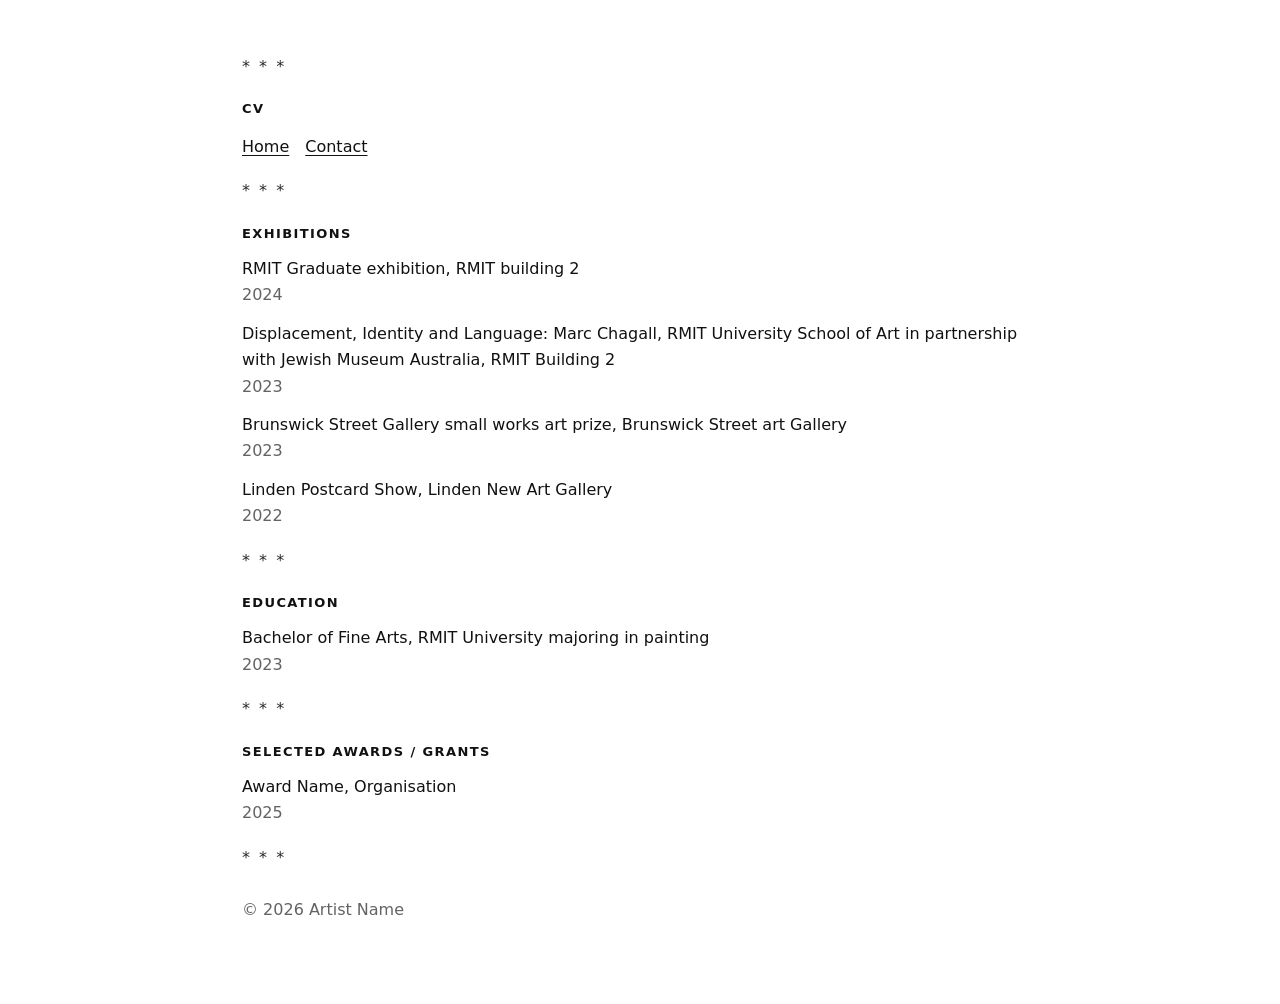
<file: cv.html>
<!doctype html>
<html lang="en">
<head>
  <meta charset="utf-8" />
  <meta name="viewport" content="width=device-width, initial-scale=1" />
  <title>Artist Name — CV</title>
  <meta name="description" content="CV for Artist Name." />
  <link rel="stylesheet" href="styles-v2.css" />

</head>

<body>
  <main>
    <div class="sep"></div>

    <section>
      <h2>CV</h2>
      <div class="nav">
        <a href="index.html">Home</a>
        <a href="index.html#contact">Contact</a>
      </div>
    </section>

    <div class="sep"></div>

    <section>
      <h2>Exhibitions</h2>
      <div class="block">
        <div>RMIT Graduate exhibition, RMIT building 2</div>
        <div class="muted">2024</div>
      </div>  

      <div class="block">
        <div>Displacement, Identity and Language: Marc Chagall, RMIT University School of Art in partnership with Jewish Museum Australia, RMIT Building 2</div>
        <div class="muted">2023</div>
      </div>

      <div class="block">
        <div>Brunswick Street Gallery small works art prize, Brunswick Street art Gallery</div>
        <div class="muted">2023</div>
      </div>
      
      <div class="block">
        <div>Linden Postcard Show, Linden New Art Gallery</div>
        <div class="muted">2022</div>
      </div>
      
    </section>

    <div class="sep"></div>

    <section>
      <h2>Education</h2>

      <div class="block">
        <div>Bachelor of Fine Arts, RMIT University majoring in painting</div>
        <div class="muted">2023</div>
      </div>
    </section>

    <div class="sep"></div>

    <section>
      <h2>Selected Awards / Grants</h2>

      <div class="block">
        <div>Award Name, Organisation</div>
        <div class="muted">2025</div>
      </div>
    </section>

    <div class="sep"></div>

    <div class="footer muted">© 2026 Artist Name</div>
  </main>
</body>
</html>
</file>
<file: styles-v2.css>
:root { --max: 820px; }

* { box-sizing: border-box; }

body{
  margin:0;
  font:16px/1.65 system-ui,-apple-system,Segoe UI,Roboto,Arial,sans-serif;
  color:#111;
  background:#fff;
}

main{
  max-width: var(--max);
  margin: 0 auto;
  padding: 36px 22px 80px;
  transform: translateX(-10px);
}

a{ color:inherit; text-underline-offset:3px; }
a:hover{ text-decoration-thickness:2px; }

.sep{
  margin: 18px 0;
  opacity: .9;
}
.sep::before{
  content:"* * *";
  letter-spacing: 2px;
}

h2{
  margin: 0 0 10px;
  font-size: 13px;
  letter-spacing: 1.4px;
  text-transform: uppercase;
}

.block{ margin: 12px 0; }
.muted{ opacity: .65; }

.nav{
  display:flex;
  gap:16px;
  flex-wrap:wrap;
  margin: 14px 0 0;
}

.social{
  display:flex;
  align-items:center;
  gap:8px;
  text-decoration:none;
}

.work{ margin: 18px 0; }
.work .title{ font-weight: 650; }

.footer{ margin-top: 26px; }

.footer{ margin-top: 26px; }


/* Instagram icon style */
.social{
  display:flex;
  align-items:center;
  gap:8px;
  text-decoration:none;
}

.icon{
  width:8px;
  height:8px;
  display:inline-block;
}

.social:hover{
  opacity:0.7;
}
</file>
